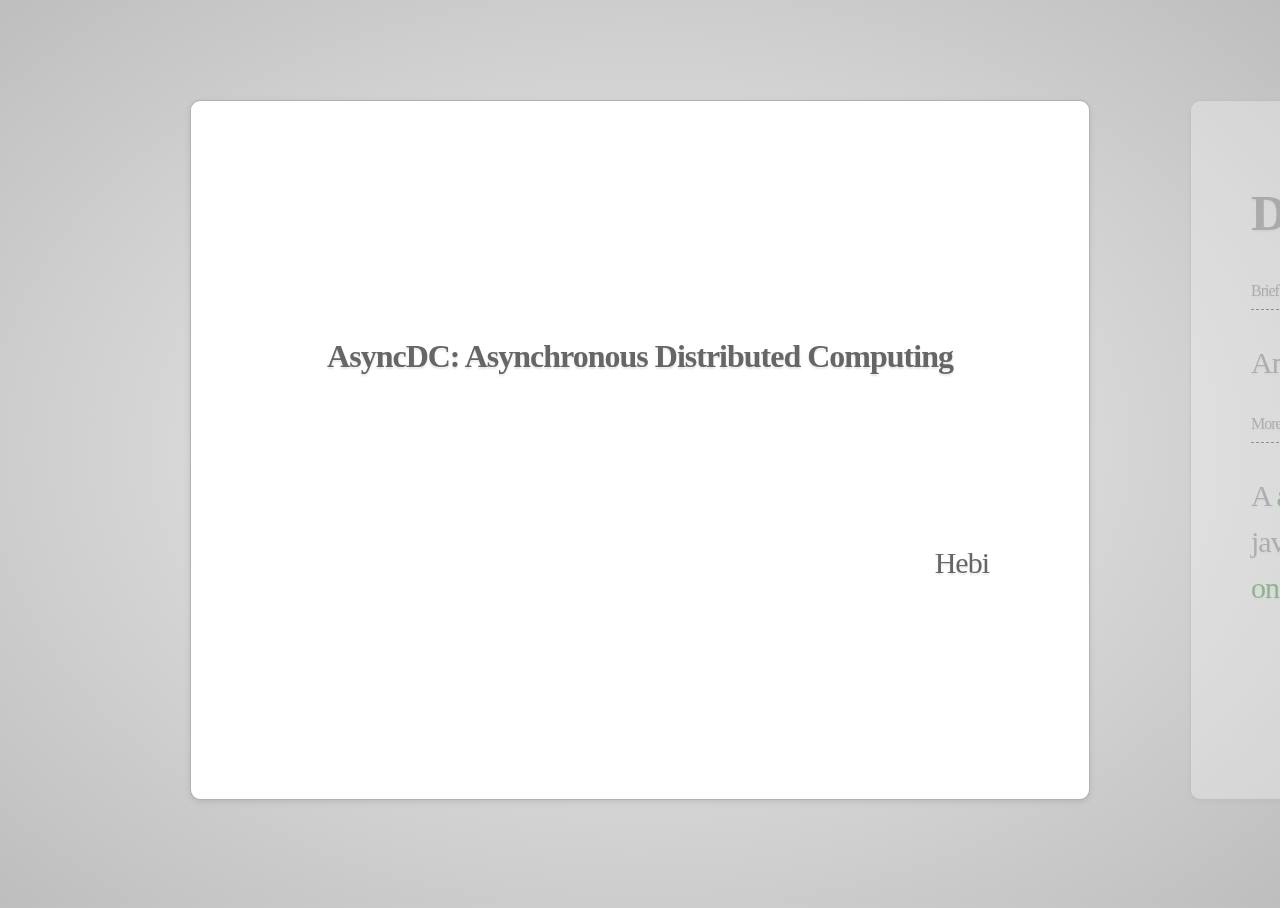
<file: asyncdc/index.html>
<!doctype html>
<html lang="en">
<head>
  <meta charset="utf-8"/>
  <meta name="viewport" content="width=1024"/>
  <meta name="apple-mobile-web-app-capable" content="yes"/>
  <meta name="author" content="Hebi Li"/>
  <meta name="description" content="Async Distributed Computing Startup Presentation"/>
  <title>AsyncDC</title>
  <link rel="stylesheet" href="style.css">
</head>
<body class="impress-not-supported">
  <div class="fallback-message">
    <p>Your browser is not as good. Consider to change one seriously.</p>
  </div>
  <div id="impress">
    <div id="intro" class="step slide" data-x="0" data-y="0">
      <h2>AsyncDC: Asynchronous Distributed Computing</h2>
      <p>Hebi</p>
    </div>
    <div id="definition" class="step slide" data-x="1000" data-y="0">
      <h2>Definition</h2>
      <div class="subsec">Brief:</div>
      <p>An substitution of Hadoop implemented in javascript.</p>
      <div class="subsec">More specificly:</div>
      <p>
        A <g>asynchronous</g> distributed computing system implemented in javascript, which can be <g>used both directly in browser and deployed on server machines</g>.
      </p>
    </div>
    <div id="problem" class="step slide" data-x="2000" data-y="0">
      <h2>Problem</h2>
      <p>Hadoop is not good enough.</p>
      <ul>
        <li>Not easy and cheap enough to set up</li>
        <li>Cannot handle lots of concurent IO connection</li>
      </ul>
    </div>
    <div id="hadoop" class="step slide" data-x="3000" data-y="0">
      <h2>Hadoop and Map Reduce</h2>
    </div>
    <div id="idea" class="step slide" data-x="4000" data-y="0">
      <h2>Idea</h2>
      <ul>
        <li>
          <h>Efficiency</h>
          <ul>
            <li>javascript can run roughly as fast as C and Java on google's V8 engine.</li>
          </ul>
        </li>
        <li>
          <h><g>Easy to set up</g></h>
          <ul>
            <li>it is super easy to set up a cluster for any use.</li>
            <li>Super easy to add/delete nodes.</li>
            <li>Super cheap.</li>
          </ul>
        </li>
      </ul>
    </div>
    <div id="idea2" class="step slide" data-x="5000" data-y="0">
      <h2>Idea 2</h2>
      <ul>
        <li>
          <h>server deploy</h>
          <ul>
            <li>deploy on a traditional server,
            by nodejs</li>
          </ul>
        </li>
        <li>
          <h><g>unlimited IO connection</g></h>
          <ul>
            <li>asynchronous, accept unlimited connections without blocking.</li>
            <li>Hadoop creates new threads which blocks there for every new connection</li>
          </ul>
        <li>Security Consideration</li>
        <li><g>Open a new area to research.</g></li>
      </ul>
    </div>
    <div id="slide5" class="step slide" data-x="6000" data-y="0">
      <h2>Usage Senario</h2>
      <ul>
        <li>Big Company</li>
        <li>Small Company</li>
        <li>Individual: a immediate need</li>
        <li>Platform as a Service</li>
      </ul>
    </div>
    <div id="setup" class="step slide" data-x="7000" data-y="0">
      <h2>Comparison: Setup</h2>
      <ul>
        <li>Buy from Third Party</li>
        <li><g>Set up his own</g> because</li>
        <ul>
          <li>he need to pay for third party.</li>
          <li>not in any case does he want to bother to find a third party</li>
        </ul>
      </ul>
    </div>
    <div id="setup2" class="step slide" data-x="8000" data-y="0">
      <h2>Comparison: Setup 2</h2>
      <ul>
        <li>hadoop:
          <ul>
            <span class="bracket">&#125;</span>
            <span class="text"><r>On all Machines</r></span>
            <li>set up OS</li>
            <li>set up dependencies</li>
            <li>set up Hadoop and start daemon</li>
          </ul>
        </li>
        <li>AsyncDC
          <ul>
            <li>start AsyncDC master daemon in main machine</li>
            <li>open browsers on as many machine as you want</li>
          </ul>
        </li>
        <p>One more thing, it natually support Linux, Mac, Windows, IOS, android.</p>
      </ul>
    </div>
    <div id="slide7" class="step slide" data-x="9000" data-y="0">
      <h2>Comparison: concurrent IO connections.</h2>
    </div>
    <div id="slide8" class="step slide" data-x="10000" data-y="0">
      <h2>Related Work</h2>
    </div>
    <div id="slide9" class="step slide" data-x="11000" data-y="0">
      <h2>chanllenges</h2>
    </div>
    <div id="slide10" class="step slide" data-x="12000" data-y="0">
      <h2>Difficuties that may appear in our implementation</h2>
    </div>
  </div>
  <!-- <script src="http://cdnjs.cloudflare.com/ajax/libs/impress.js/0.5.3/impress.min.js"></script> -->
  <script src="../impress.js"></script>
  <script>impress().init();</script>
</body>
</html>
</file>
<file: asyncdc/style.css>
/*html, body, div, span, applet, object, iframe,
h1, h2, h3, h4, h5, h6, p, blockquote, pre,
a, abbr, acronym, address, big, cite, code,
del, dfn, em, img, ins, kbd, q, s, samp,
small, strike, strong, sub, sup, tt, var,
b, u, i, center,
dl, dt, dd, ol, ul, li,
fieldset, form, label, legend,
table, caption, tbody, tfoot, thead, tr, th, td,
article, aside, canvas, details, embed,
figure, figcaption, footer, header, hgroup,
menu, nav, output, ruby, section, summary,
time, mark, audio, video {
    margin: 0;
    padding: 0;
    border: 0;
    font-size: 100%;
    font: inherit;
    vertical-align: baseline;
}*/

body {
    /*font-family: 'PT Sans', sans-serif;*/
    min-height: 740px;

    background: rgb(215, 215, 215);
    background: -webkit-gradient(radial, 50% 50%, 0, 50% 50%, 500, from(rgb(240, 240, 240)), to(rgb(190, 190, 190)));
    background: -webkit-radial-gradient(rgb(240, 240, 240), rgb(190, 190, 190));
    background:    -moz-radial-gradient(rgb(240, 240, 240), rgb(190, 190, 190));
    background:     -ms-radial-gradient(rgb(240, 240, 240), rgb(190, 190, 190));
    background:      -o-radial-gradient(rgb(240, 240, 240), rgb(190, 190, 190));
    background:         radial-gradient(rgb(240, 240, 240), rgb(190, 190, 190));
}

.fallback-message {
    font-family: sans-serif;
    line-height: 1.3;

    width: 780px;
    padding: 10px 10px 0;
    margin: 20px auto;

    border: 1px solid #E4C652;
    border-radius: 10px;
    background: #EEDC94;
}

.fallback-message p {
    margin-bottom: 10px;
}

.impress-supported .fallback-message {
    display: none;
}

.step {
    position: relative;
    width: 900px;
    padding: 40px;
    margin: 20px auto;

    -webkit-box-sizing: border-box;
    -moz-box-sizing:    border-box;
    -ms-box-sizing:     border-box;
    -o-box-sizing:      border-box;
    box-sizing:         border-box;

    /*font-family: 'PT Serif', georgia, serif;
    font-size: 48px;*/
    /*line-height: 1.5;*/
}

.impress-enabled .step {
    margin: 0;
    opacity: 0.3;

    -webkit-transition: opacity 1s;
    -moz-transition:    opacity 1s;
    -ms-transition:     opacity 1s;
    -o-transition:      opacity 1s;
    transition:         opacity 1s;
}

.impress-enabled .step.active { opacity: 1 }

.slide {
    display: block;

    width: 900px;
    height: 700px;
    padding: 40px 60px;

    background-color: white;
    border: 1px solid rgba(0, 0, 0, .3);
    border-radius: 10px;
    box-shadow: 0 2px 6px rgba(0, 0, 0, .1);

    color: rgb(102, 102, 102);
    text-shadow: 0 2px 2px rgba(0, 0, 0, .1);

    /*font-family: 'Open Sans', Arial, sans-serif;
    font-size: 30px;*/
    line-height: 36px;
    letter-spacing: -1px;
}

.slide p {
  font-size: 30px;
  line-height: 46px;
}

.slide h2 {
  font-size: 50px;
  line-height: 60px;
  margin-bottom: 30px;
}

.subsec {
  border-bottom: 1px dashed black;
  margin: 20px 0;
}

p {
  margin-bottom: 0;
}

li {
    font-size: 30px;
    line-height: 46px;
}

#slide {
  position: relative;
}

/*specification*/

#intro h2 {
  font-size: 2em;
  margin: 0 auto;
    position: relative;
    top: 30%;
    text-align: center;
}

#intro p {
  float: right;
  margin-right: 40px;
    top: 50%;
    position: relative;
}

#idea h,#idea2 h {
  display: block;
}
#idea1 d,#idea2 d {
  text-indent: 2px;
}

#setup2 ul {
  position: relative;
}
#setup2 span {
  position: absolute;
}
#setup2 span.bracket {
  font-size: 130px;
  left: 400px;
  top: 40px;
}
#setup2 span.text {
  font-size: 30px;
  top: 48px;
  left: 470px;
}
r {
  color: red;
}
g {
  color: green;
}
</file>
